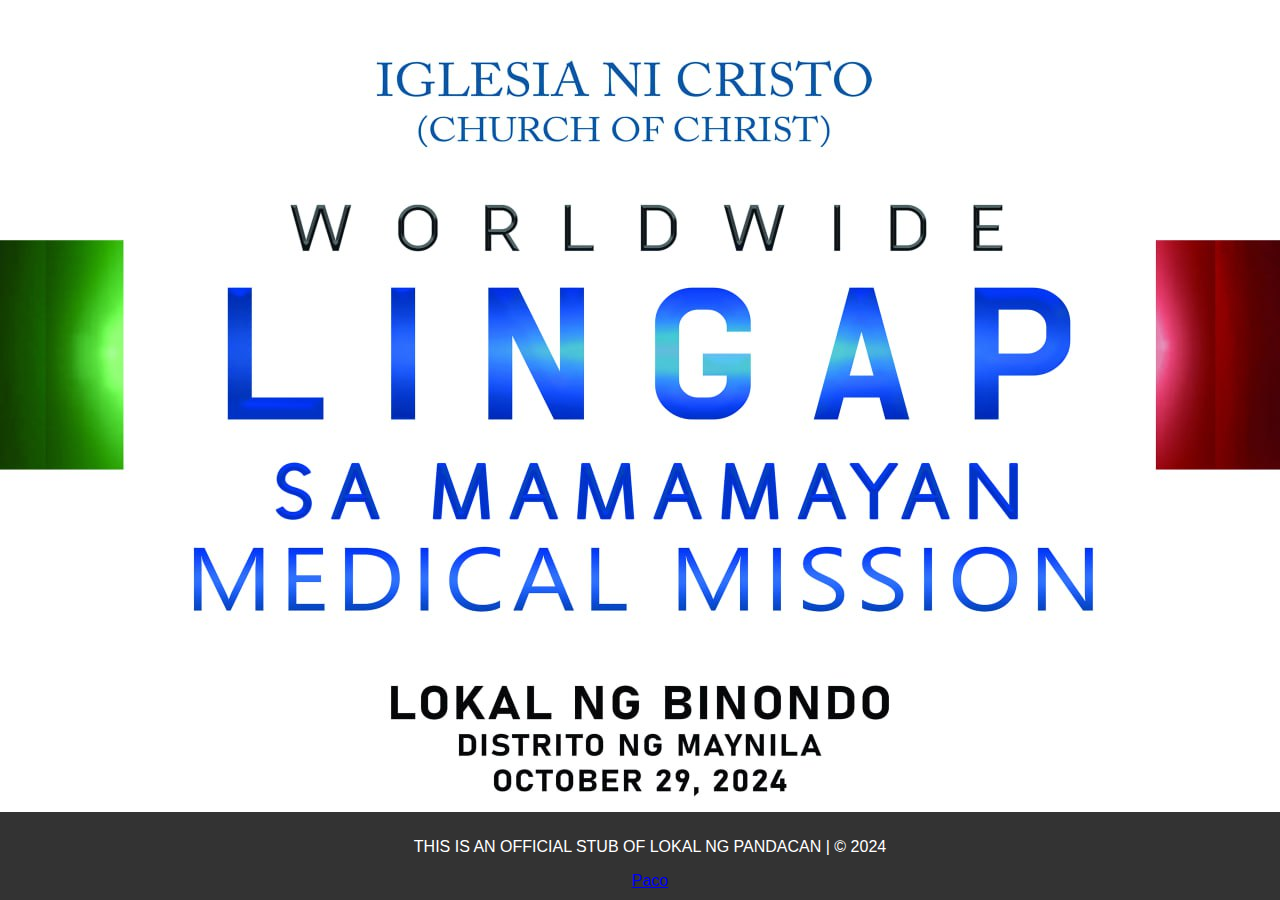
<file: index.html>
<!DOCTYPE html>
<html lang="en">
    <head>
        <meta charset="UTF-8">
        <meta name="viewport" content="width=device-width, initial-scale=1.0, user-scalable=no">
        <title>Lingap Pamamahayag</title>
        <link rel="stylesheet" href="style.css">
        <link rel="manifest" href="manifest.json">
        <script>
          if ('serviceWorker' in navigator) {
            navigator.serviceWorker.register('sw.js').then(function(registration) {
              console.log('Service worker registered with scope:', registration.scope);
            }).catch(function(error) {
              console.log('Service worker registration failed:', error);
            });
          }
        </script>
    </head>
    <body>
        <div class="content">
          <img src="bg.jpg">
        </div>
        <footer>
            <p>THIS IS AN OFFICIAL STUB OF LOKAL NG PANDACAN | &copy; 2024</p>
            <a href="lokalngpaco.html">Paco</a>
        </footer>

        <script src="script.js"></script>
    </body>
</html>
</file>
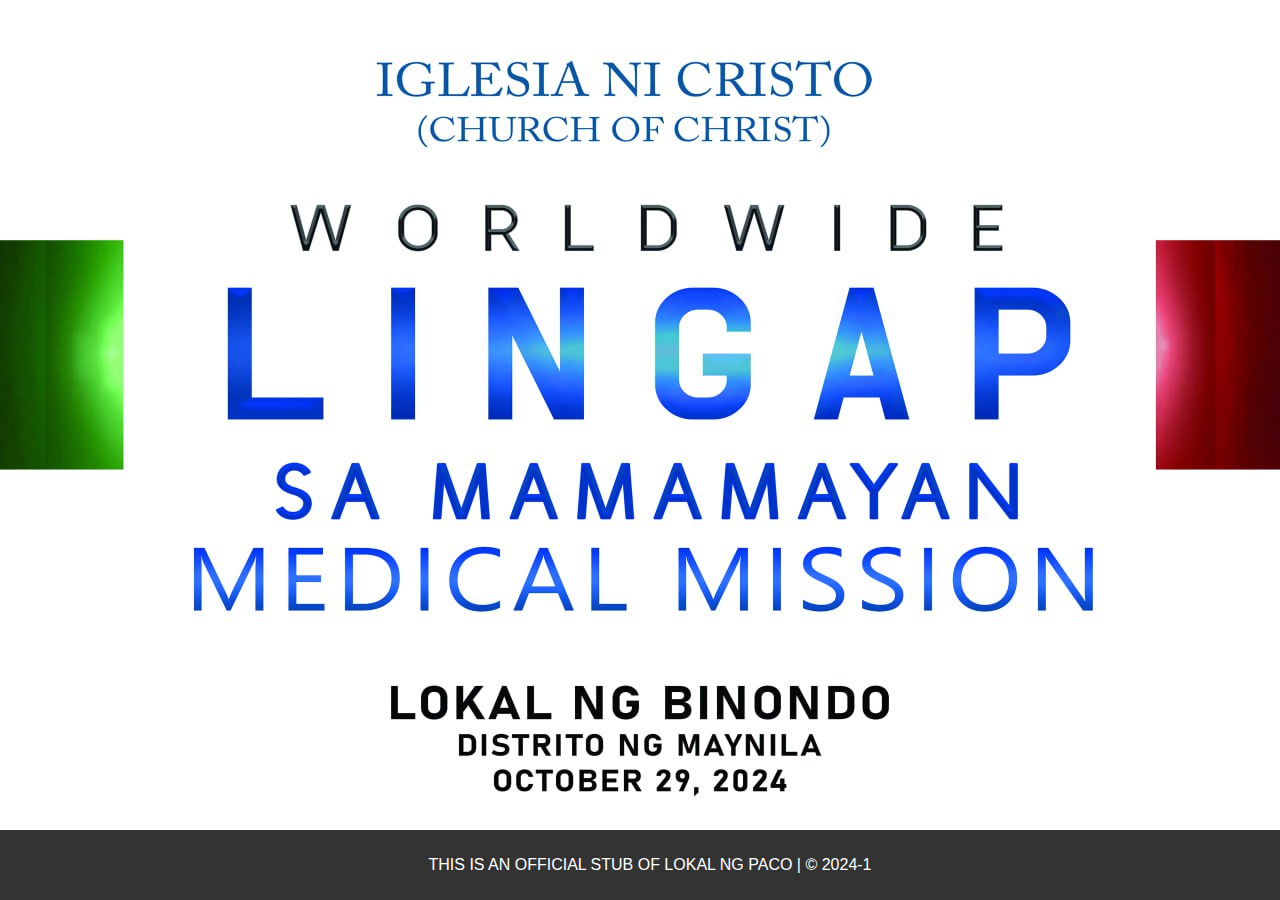
<file: LokalNgPaco.html>
<!DOCTYPE html>
<html lang="en">
    <head>
        <meta charset="UTF-8">
        <meta name="viewport" content="width=device-width, initial-scale=1.0">
        <title>Lingap Pamamahayag</title>
        <link rel="stylesheet" href="style.css">
        <link rel="manifest" href="manifest.json">
        <script>
          if ('serviceWorker' in navigator) {
            navigator.serviceWorker.register('sw.js').then(function(registration) {
              console.log('Service worker registered with scope:', registration.scope);
            }).catch(function(error) {
              console.log('Service worker registration failed:', error);
            });
          }
        </script>
    </head>
    <body>
        <div class="content">
          <img src="bg.jpg">
        </div>
        <footer>
            <p>THIS IS AN OFFICIAL STUB OF LOKAL NG PACO | &copy; 2024-1</p>
        </footer>

        <script src="script.js"></script>
    </body>
</html>
</file>
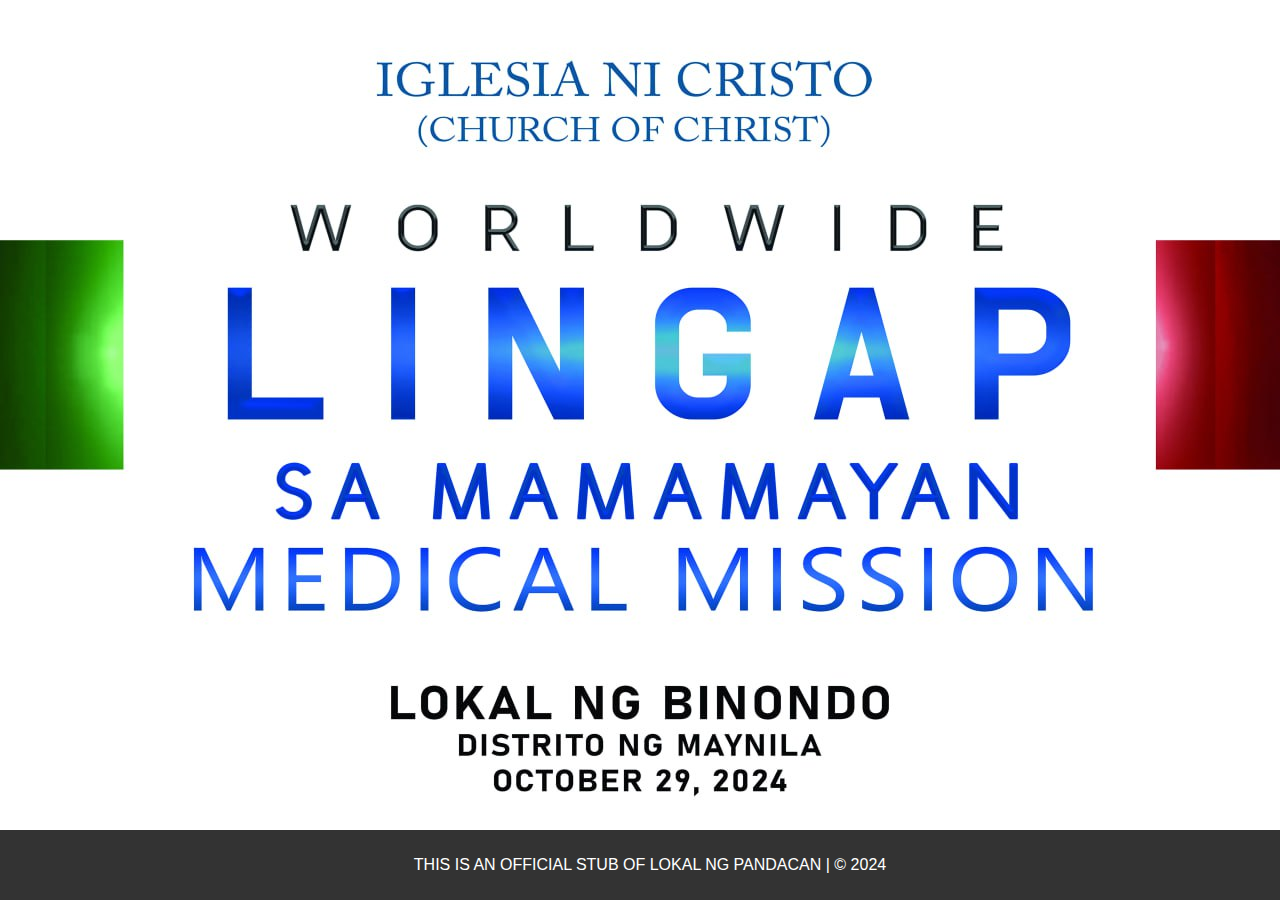
<file: LokalNgPandacan.html>
<!DOCTYPE html>
<html lang="en">
    <head>
        <meta charset="UTF-8">
        <meta name="viewport" content="width=device-width, initial-scale=1.0">
        <title>Lingap Pamamahayag</title>
        <link rel="stylesheet" href="style.css">
        <link rel="manifest" href="manifest.json">
        <script>
          if ('serviceWorker' in navigator) {
            navigator.serviceWorker.register('sw.js').then(function(registration) {
              console.log('Service worker registered with scope:', registration.scope);
            }).catch(function(error) {
              console.log('Service worker registration failed:', error);
            });
          }
        </script>
    </head>
    <body>
        <div class="content">
          <img src="bg.jpg">
        </div>
        <footer>
            <p>THIS IS AN OFFICIAL STUB OF LOKAL NG PANDACAN | &copy; 2024</p>
        </footer>

        <script src="script.js"></script>
    </body>
</html>
</file>
<file: style.css>
/* Global Styles */
body {
    font-family: Arial, sans-serif;
    background-color: #ffffff;
    color: #000000;
    margin: 0;
    padding: 0;
    overflow: hidden; /* Prevent overflow on smaller screens */
}

/* Flex Container for Centering Content */
.content {
    display: flex;
    justify-content: center;
    align-items: center;
    width: 100%;
}

/* Responsive Image */
.content img {
    max-width: 100%; /* Scale down to fit the container */
    height: auto; /* Maintain aspect ratio */
}

/* Footer Styles */
footer {
    text-align: center;
    padding: 10px;
    background-color: #333;
    color: white;
    position: fixed;
    bottom: 0;
    width: 100%;
}

/* Media Query for Smaller Screens */
@media (max-width: 600px) {
    body {
        overflow: auto; /* Allow scrolling if content overflows */
    }

    .content {
        flex-direction: column; /* Stack elements vertically on small screens */
    }

    footer {
        position: relative; /* Change footer position for smaller screens */
    }
}
</file>
